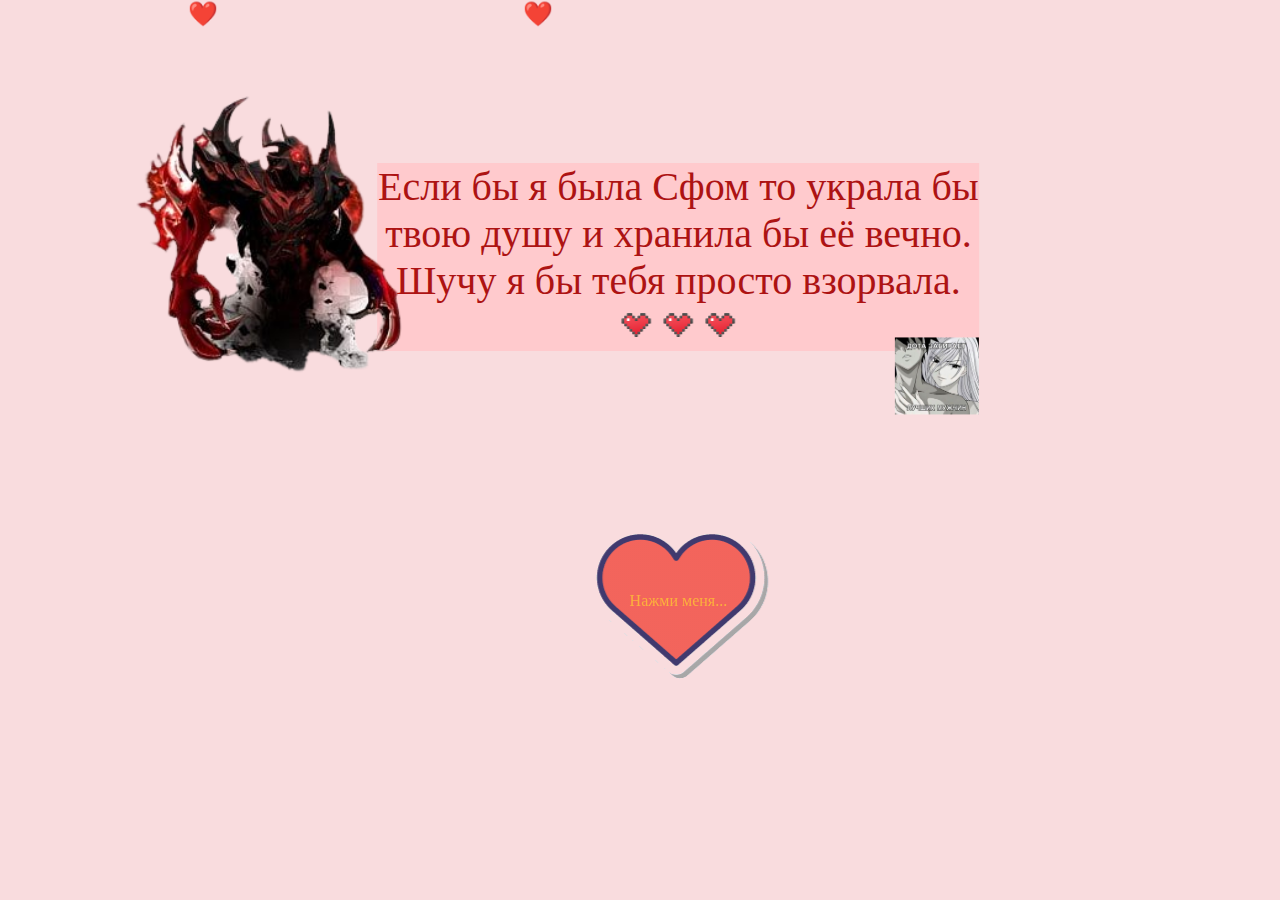
<file: index.html>
<!DOCTYPE html>
<html lang = "ru">
    <head>
        <meta charset="utf-8">
        <title>C днем Святого Валентина!!!</title>
        <link rel="icon" href="icons8-heart-16.png" type="image/x-icon" />
        <meta name="viewport" content="width=device-width, initial-scale=1.0">
        <link rel="stylesheet" href="styles.css">
    </head>
    <body>
        <main>
            <div class="hearts-container"></div>
            <script src="script.js"></script>
            <div class = "congratulation">
                <div class = "nadpis"><label >Если бы я была Сфом то украла бы твою душу и хранила бы её вечно.
                <br>Шучу я бы тебя просто взорвала. <img src = "icons8-heart-32.png"> <img src = "icons8-heart-32.png"> <img src = "icons8-heart-32.png">           
            </label></div>
            <div class = "foto"><label id = "nazmi">Нажми меня...</label><img id = "clickableImage" src = "output-onlinegiftools11.gif" alt = "Сердце"></div>
           <div class = "dotacring"><img src = "309e1a4b2e6d9afa1f8dafcf5194bdea.jpg" alt = "Факты факты" width = 35%></div>
           <div class = "fuu"><img src = "6984b1c427d91fc3d210f9c7b7b18ec5-removebg-preview.png" width = 370px alt = "Фу дота тупая"></div>
            </div> <img src = "icons8-heart-96.png" id = "imaga">
          <div class = "nadpis"><p id = "label">Ладно всё равно поздравляю с Днём Расстрела Чикатило!</p></div>
        <audio id = "bg-music" src = "George_Michael_-_Careless_Whisper_b128f0d300 (mp3cut.net).mp3">Ваш браузер не подерживает аудио.</audio>
    </main>
        <footer>
        </footer>
    </body>
</html>
</file>
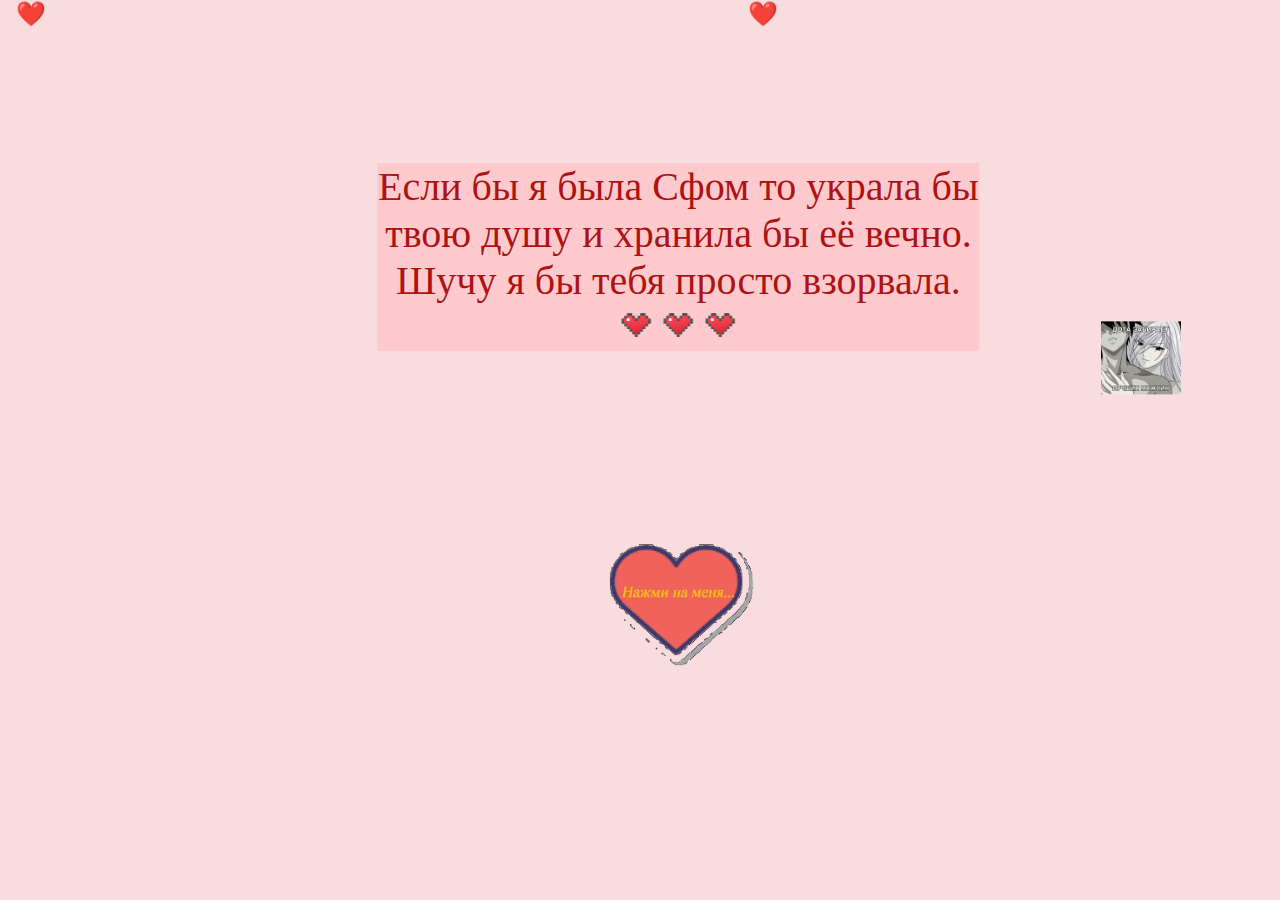
<file: Untitled-1.html>
<!DOCTYPE html>
<html lang = "ru">
    <head>
        <meta charset="utf-8">
        <title>C днем Святого Валентина!!!</title>
        <link rel="icon" href="icons8-heart-16.png" type="image/x-icon" />
        <meta name="viewport" content="width=device-width, initial-scale=1.0">
        <link rel="stylesheet" href="styles.css">
    </head>
    <body>
        <main>
            <div class="hearts-container"></div>
            <script src="script.js"></script>
            <div class = "congratulation">
                <div class = "nadpis"><label >Если бы я была Сфом то украла бы твою душу и хранила бы её вечно.
                <br>Шучу я бы тебя просто взорвала. <img src = "icons8-heart-32.png"> <img src = "icons8-heart-32.png"> <img src = "icons8-heart-32.png">           
            </label></div>
            <div class = "foto"><img id = "clickableImage" src = "output-onlinegiftools12.gif" alt = "Сердце"></div></div>
           <div class = "dotacring"><img src = "309e1a4b2e6d9afa1f8dafcf5194bdea.jpg" alt = "Факты факты" width = "80px"></div>
           <div class = "fuu"><img src = "6984b1c427d91fc3d210f9c7b7b18ec5-removebg-preview.png" alt = "Фу дота тупая" width = "400px"></div>
        <audio id = "bg-music" src = "George_Michael_-_Careless_Whisper_b128f0d300 (mp3cut.net).mp3">Ваш браузер не подерживает аудио.</audio>
       <div class = "nadpis"><label id = "label">Ладно всё равно поздравляю с Днём Расстрела Чикатило!</label></div>
       <img src = "icons8-heart-96.png" width = 400 id = "imaga">
    </main>
        <footer>
        </footer>
    </body>
</html>
</file>
<file: styles.css>
body {
    margin: 0;
    background-color: #f9dcde;
    overflow: hidden;
    position: relative;
}

.hearts-container {
    position: fixed;
    top: 0;
    left: 0;
    width: 100vw;
    height: 100vh;
    pointer-events: none;
}

.heart {
    position: absolute;
    font-size: 24px;
    color: red;
    animation: floatUp 4s linear infinite, fadeOut 4s linear infinite;
}

@keyframes floatUp {
    from {
        transform: translateY(100vh) translateX(0);
    }
    to {
        transform: translateY(-10vh) translateX(calc(-50px + 100px * random()));
    }
}

@keyframes fadeOut {
    from {
        opacity: 1;
    }
    to {
        opacity: 0;
    }
}
.congratulation {
    position: fixed;
    top: 48%;
    left: 53%;
    transform: translate(-50%, -50%);  
    z-index: 1;
    display: flex;
    flex-direction: column;
    align-items: center;
    justify-content: space-between;
}
.nadpis{
    font-family: Impact, Haettenschweiler, 'Arial Narrow Bold', serif;
    color: rgb(173, 19, 19);
    font-weight: 400;
    font-size: 40px; 
    background-color: #ffcacd;
    text-align: center;
}
.foto{
    margin-top: 150px;
    position: relative;
    height: 200px;
    display: flex;
    justify-content: center;
    align-items: center;
}
.foto img{
    width: 200px;
    height: auto;  
    cursor: pointer;
    transition: transform 0.3s ease-in-out;
}
.fuu{
   float: left; 
   position:fixed;
    top: 14%;
    left: -20%;
    transform: translate(-50%, -50%);  
    z-index: 1;
}
.dotacring{
    float: right;
    position:fixed;
    width: 40%;
    top: 40%;
    left: 106%;
    transform: translate(-50%, -50%);  
    z-index: 1;
}
#label{
    font-size: 20px;
    position: fixed;
    bottom: 0%;
    left: 53%; 
    transform: translate(-50%, -50%);
    visibility: hidden;
}
#imaga {
    position: fixed;
    top: 50%;
    left: 53%;
    width: 370px;
    transform: translate(-50%, -50%);  
    z-index: 0;
    display: flex;
    flex-direction: column;
    align-items: center;
    visibility: hidden;
    margin-top: 157px;
}
#nazmi{
    font-family: 'Times New Roman', Times, serif;
    color:rgb(252, 176, 61);
    font-size:16px;
    visibility: visible;
    cursor: pointer;
    transition: transform 0.3s ease-in-out;
    position: absolute;
    top: 50%;
    left: 50%;
    transform: translate(-50%, -50%);
    z-index: 2;
}
#vidosik{
    top:70%;
    position: fixed;
}
/* Для экранов меньше 768px */
@media (max-width: 768px) {
    .nadpis {
        font-size: 20px; /* Уменьшаем размер шрифта */
    }

    .foto img {
        max-width: 80%; /* Уменьшаем ширину изображения */
        height: auto;
    }

    .fuu, .dotacring {
        width: 30%; /* Уменьшаем размеры этих элементов */
    }

    .fuu {
        left: 10%;
    }

    .dotacring {
        left: 70%;
    }

    #imaga {
        max-width: 250px; /* Уменьшаем размеры изображения */
    }

    /* Уменьшаем надписи и другие блоки, чтобы они подстраивались */
    #nazmi {
        font-size: 16px;
    }

    #label {
        font-size: 16px;
    }
}

/* Для экранов меньше 480px */
@media (max-width: 480px) {
    .nadpis {
        font-size: 15px; /* Еще больше уменьшаем размер шрифта */
    }

    .foto img {
        max-width: 70%; /* Еще больше уменьшаем изображения */
        height: auto;
    }

    .fuu, .dotacring {
        width: 40%; /* Уменьшаем элементы */
    }

    #imaga {
        max-width: 220px; /* Уменьшаем изображения */
    }

    #nazmi {
        font-size: 14px;
    }

    #label {
        font-size: 14px;
    }
}
</file>
